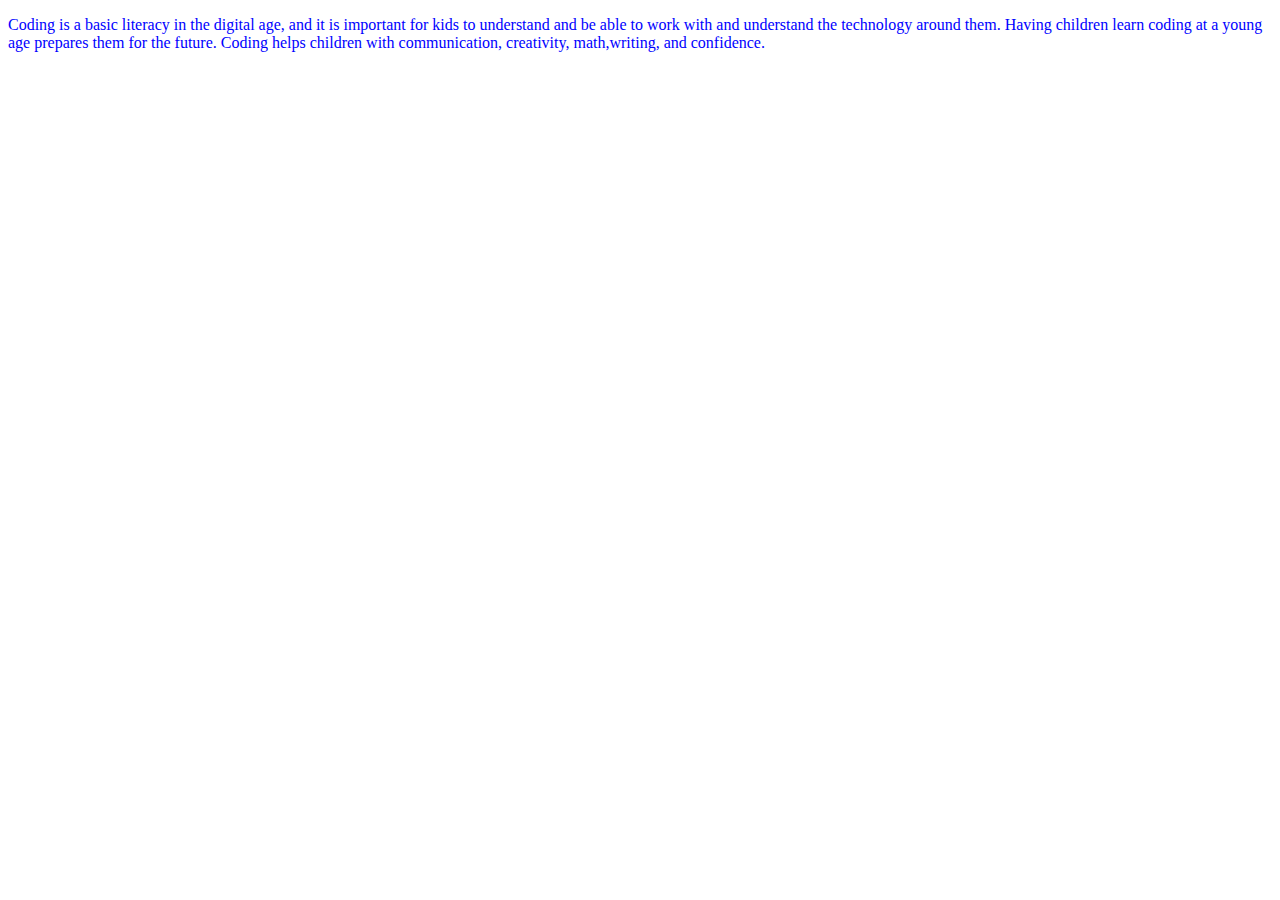
<file: 01.1-The-Style-Tag/index.html>
<!DOCTYPE html>
<html>
	<head>
		<title>David Navarrete</title>
		<style>
			p {
				color: blue;
			}
		</style>
	</head>
	<body>
		<p>
			Coding is a basic literacy in the digital age, and it is important for kids to understand and be able to work with and understand the
			technology around them. Having children learn coding at a young age prepares them for the future. Coding helps children with
			communication, creativity, math,writing, and confidence.
		</p>
	</body>
</html>
</file>
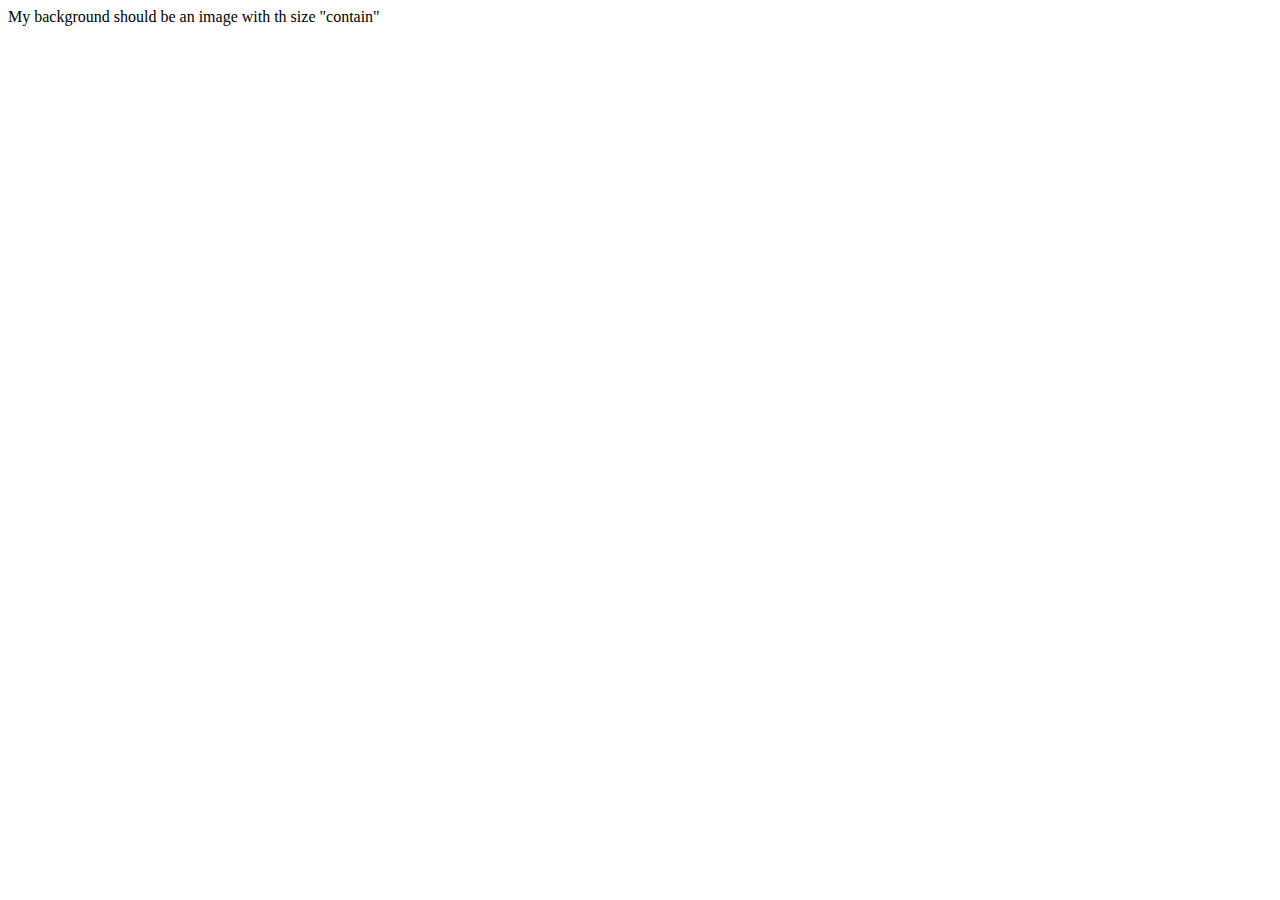
<file: 02.1-Background/index.html>
<!DOCTYPE html>
<html>
	<head>
		<link rel="stylesheet" type="text/css" href="./styles.css" />
		<title>02 Background</title>
	</head>
	<body>
		My background should be an image with th size "contain"
	</body>
</html>
</file>
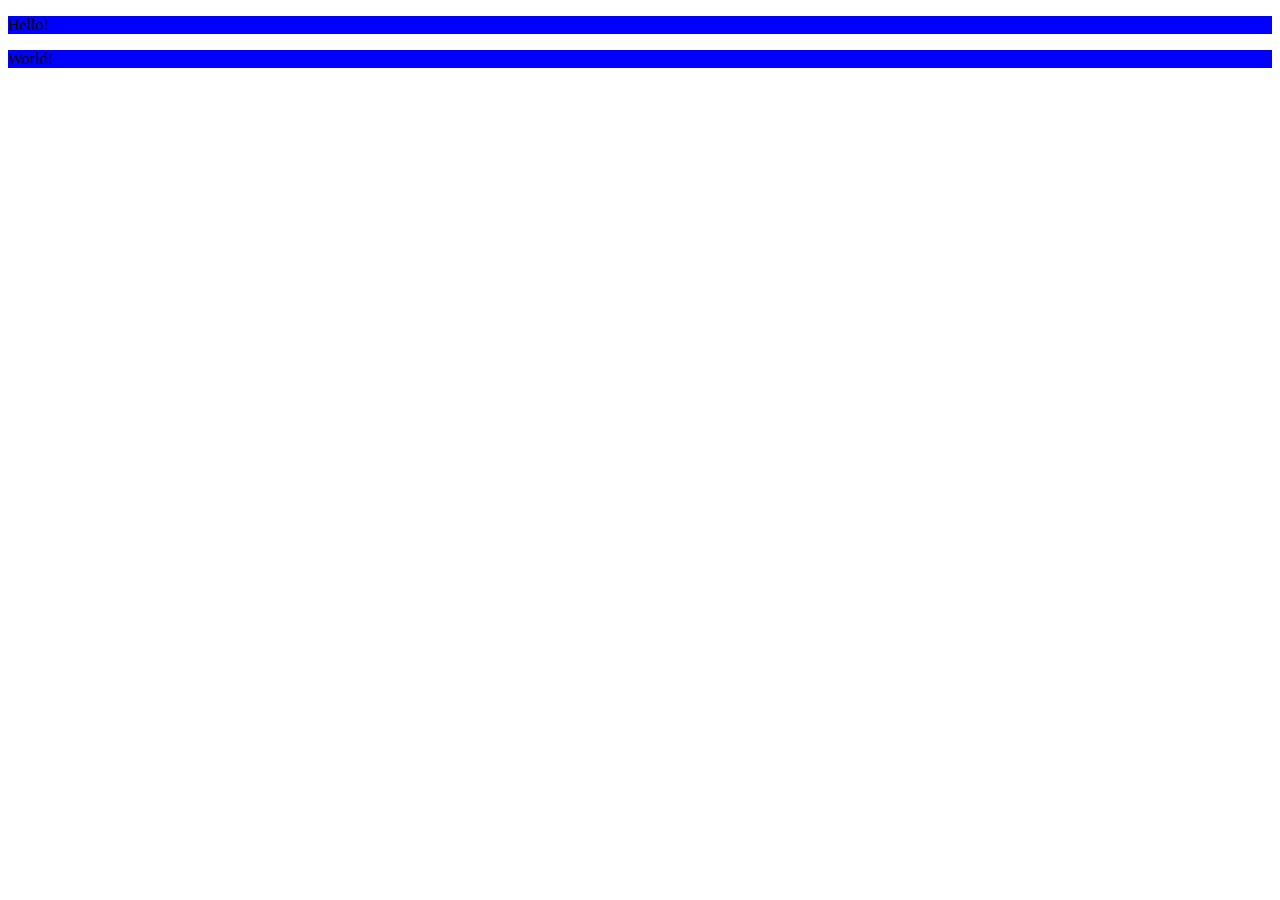
<file: 04-Class-Selector/index.html>
<!DOCTYPE html>
<html>
	<head>
		<link rel="stylesheet" type="text/css" href="./styles.css" />
		<title>04 Class selector</title>
	</head>

	<body>
		<p class="b-blue">Hello!</p>
		<p class="b-blue">World!</p>
	</body>
</html>
</file>
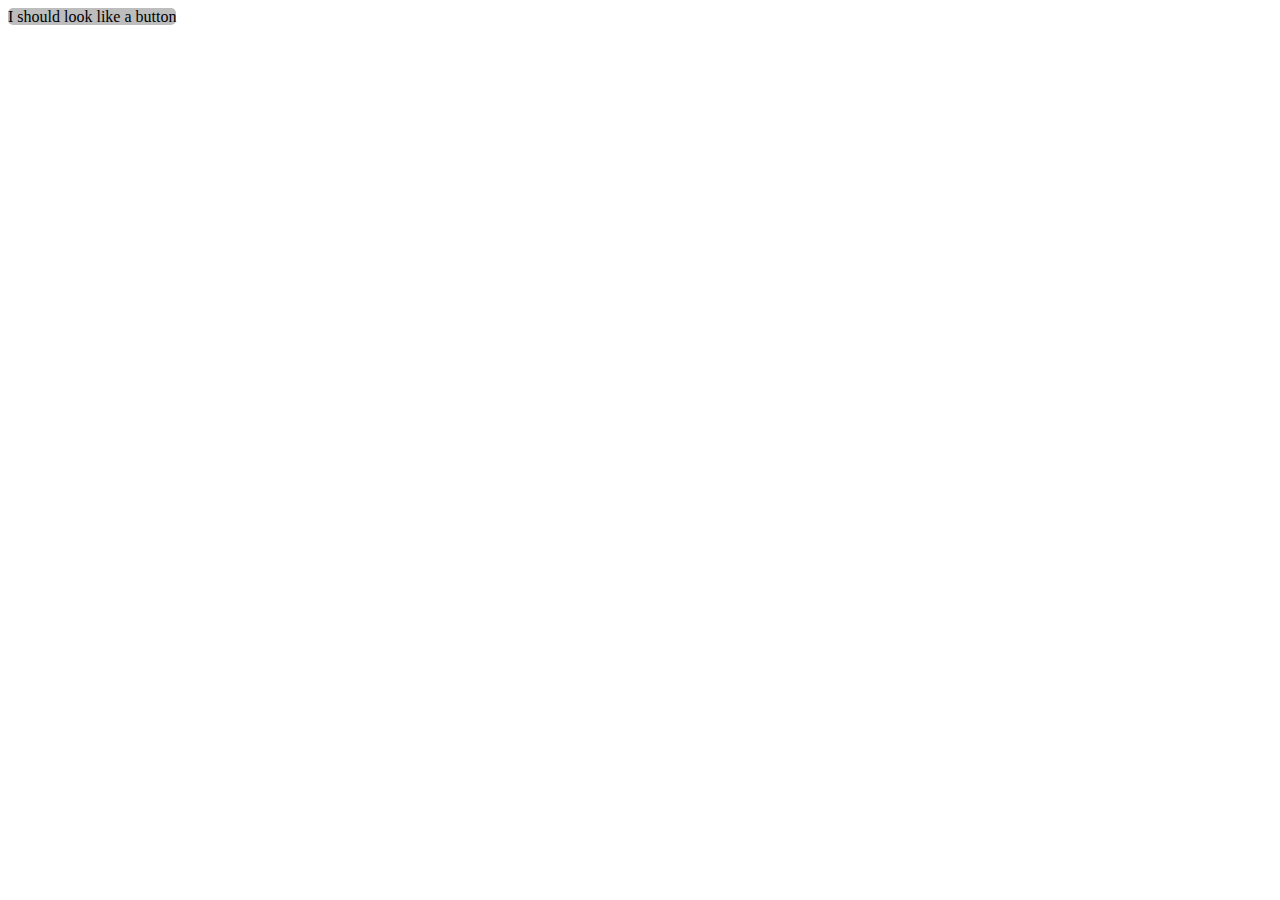
<file: 04.3-id-Selector/index.html>
<!DOCTYPE html>
<html>
	<head>
		<link rel="stylesheet" type="text/css" href="./styles.css" />
		<title>04.3 ID selector</title>
	</head>

	<body>
		<span id="button1">I should look like a button</span>
	</body>
</html>
</file>
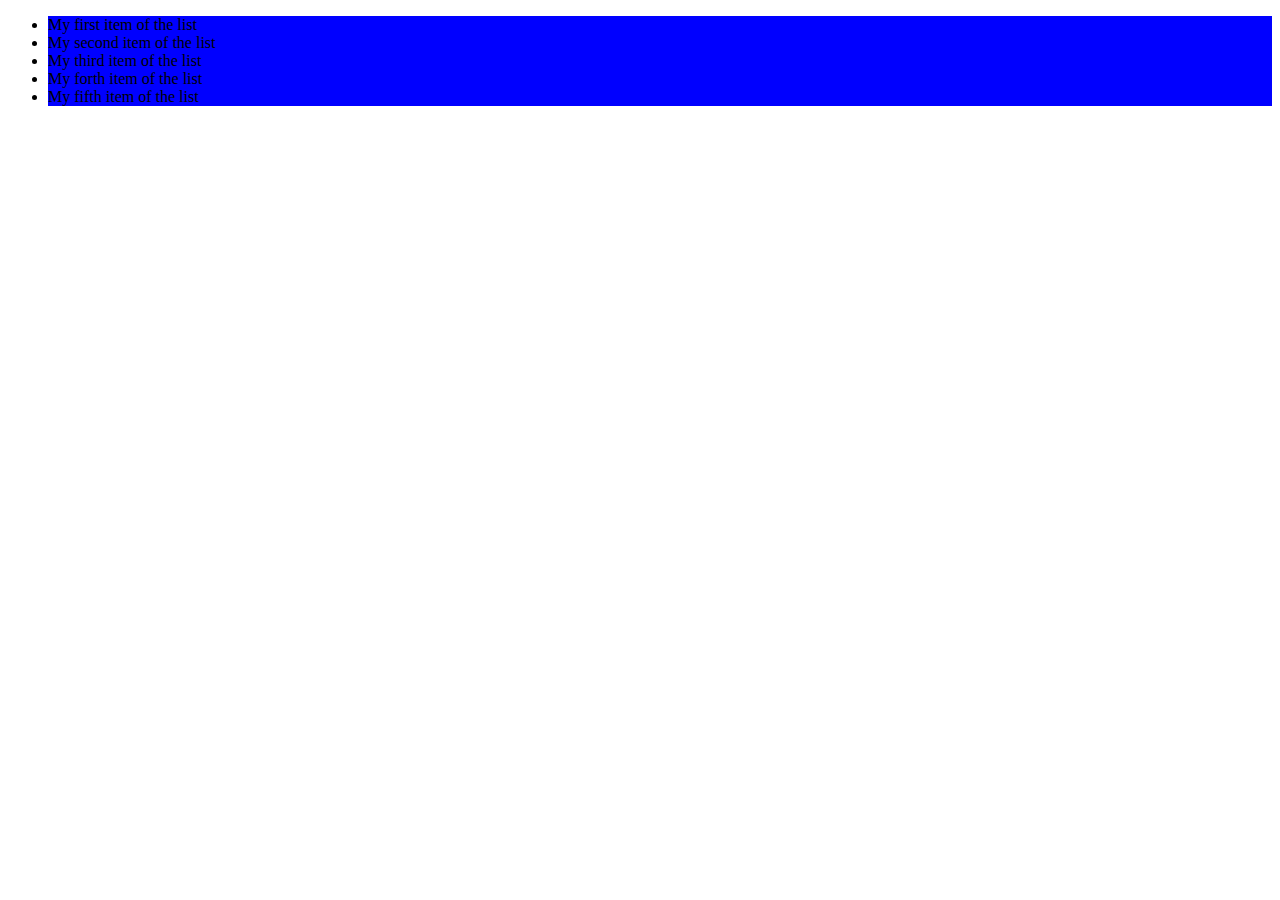
<file: 05-Specificity/index.html>
<!DOCTYPE html>
<html>
	<head>
		<meta charset="utf-8" />
		<meta name="viewport" content="width=device-width" />
		<link rel="stylesheet" type="text/css" href="./styles.css" />
		<title>05 Specificity</title>
	</head>
	<body>
		<ul>
			<li>My first item of the list</li>
			<li>My second item of the list</li>
			<li id="thirditem">My third item of the list</li>
			<li>My forth item of the list</li>
			<li>My fifth item of the list</li>
		</ul>
	</body>
</html>
</file>
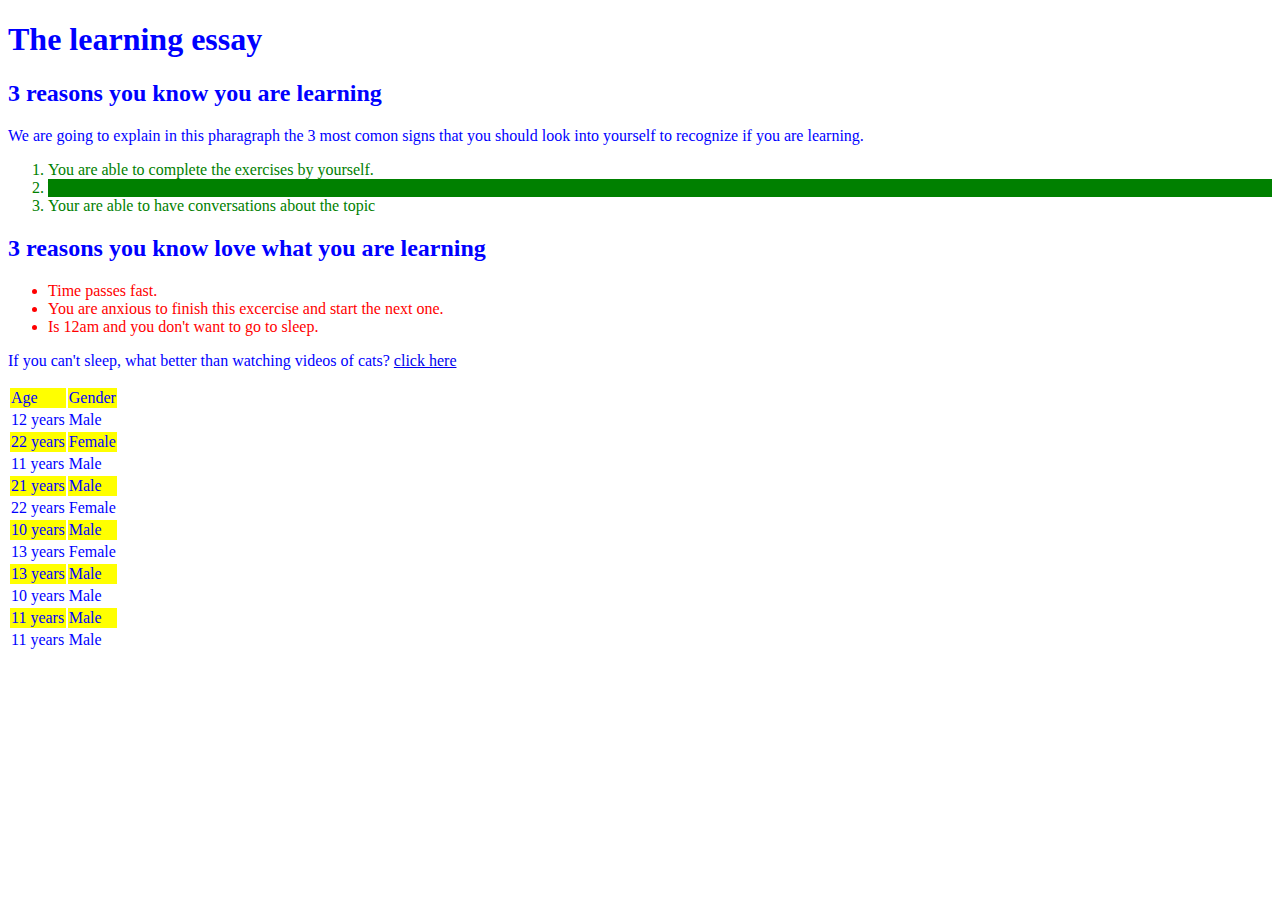
<file: 07-Very-Specific-Rules/index.html>
<!DOCTYPE html>
<html>
	<head>
		<meta charset="utf-8" />
		<meta name="viewport" content="width=device-width" />
		<link rel="stylesheet" type="text/css" href="./styles.css" />
		<title>07 Very Specific Rules</title>
	</head>
	<body>
		<h1>The learning essay</h1>
		<h2>3 reasons you know you are learning</h2>
		<p id="id1">
			We are going to explain in this pharagraph the 3 most comon signs that you should look into yourself to recognize if you are learning.
		</p>
		<ol>
			<li>You are able to complete the exercises by yourself.</li>
			<li class="noid">You understand what the teacher is talking about</li>
			<li>Your are able to have conversations about the topic</li>
		</ol>
		<h2>3 reasons you know love what you are learning</h2>
		<ul>
			<li>Time passes fast.</li>
			<li>You are anxious to finish this excercise and start the next one.</li>
			<li>Is 12am and you don't want to go to sleep.</li>
		</ul>
		<p>
			If you can't sleep, what better than watching videos of cats?
			<a href="https://www.youtube.com/watch?v=WEgWMOzQ8IE">click here</a>
		</p>

		<table>
			<tr>
				<td>Age</td>
				<td>Gender</td>
			</tr>
			<tr>
				<td>12 years</td>
				<td>Male</td>
			</tr>
			<tr>
				<td>22 years</td>
				<td>Female</td>
			</tr>
			<tr>
				<td>11 years</td>
				<td>Male</td>
			</tr>
			<tr>
				<td>21 years</td>
				<td>Male</td>
			</tr>
			<tr>
				<td>22 years</td>
				<td>Female</td>
			</tr>
			<tr>
				<td>10 years</td>
				<td>Male</td>
			</tr>
			<tr>
				<td>13 years</td>
				<td>Female</td>
			</tr>
			<tr>
				<td>13 years</td>
				<td>Male</td>
			</tr>
			<tr>
				<td>10 years</td>
				<td>Male</td>
			</tr>
			<tr>
				<td>11 years</td>
				<td>Male</td>
			</tr>
			<tr>
				<td>11 years</td>
				<td>Male</td>
			</tr>
		</table>
	</body>
</html>
</file>
<file: 02.1-Background/styles.css>
body {
	background-image: url(https://4geeksacademy.github.io/exercise-assets/img/bg/small-mosaic.jpg);
	background-size: contain;
	background-repeat: inherit;
}
</file>
<file: 04-Class-Selector/styles.css>
.b-blue {
	background: blue;
}
</file>
<file: 04.3-id-Selector/styles.css>
#button1 {
	background: #bdbdbd;
	border: #5e5e5e;
	border-radius: 5px;
}
</file>
<file: 05-Specificity/styles.css>
ul li {
	background: blue;
}

#thirditem {
	background: yellow;
}
/****** DON NOT EDIT ANYTHING ABOVE THIS LINE ****/
#thirditem {
	background: blue !important;
}
</file>
<file: 07-Very-Specific-Rules/styles.css>
/** Insert your code here **/
ul li {
	color: red !important;
}
.noid {
	background-color: green;
}
tr:nth-child(odd) {
	background-color: yellow;
}
/*********** READ ONLY BLOCK ******
You CAN NOT UPDATE anything from here on,
only add lines of code on top of this lines
**/

body {
	color: blue;
}

ul li,
ol li {
	color: green;
}
</file>
